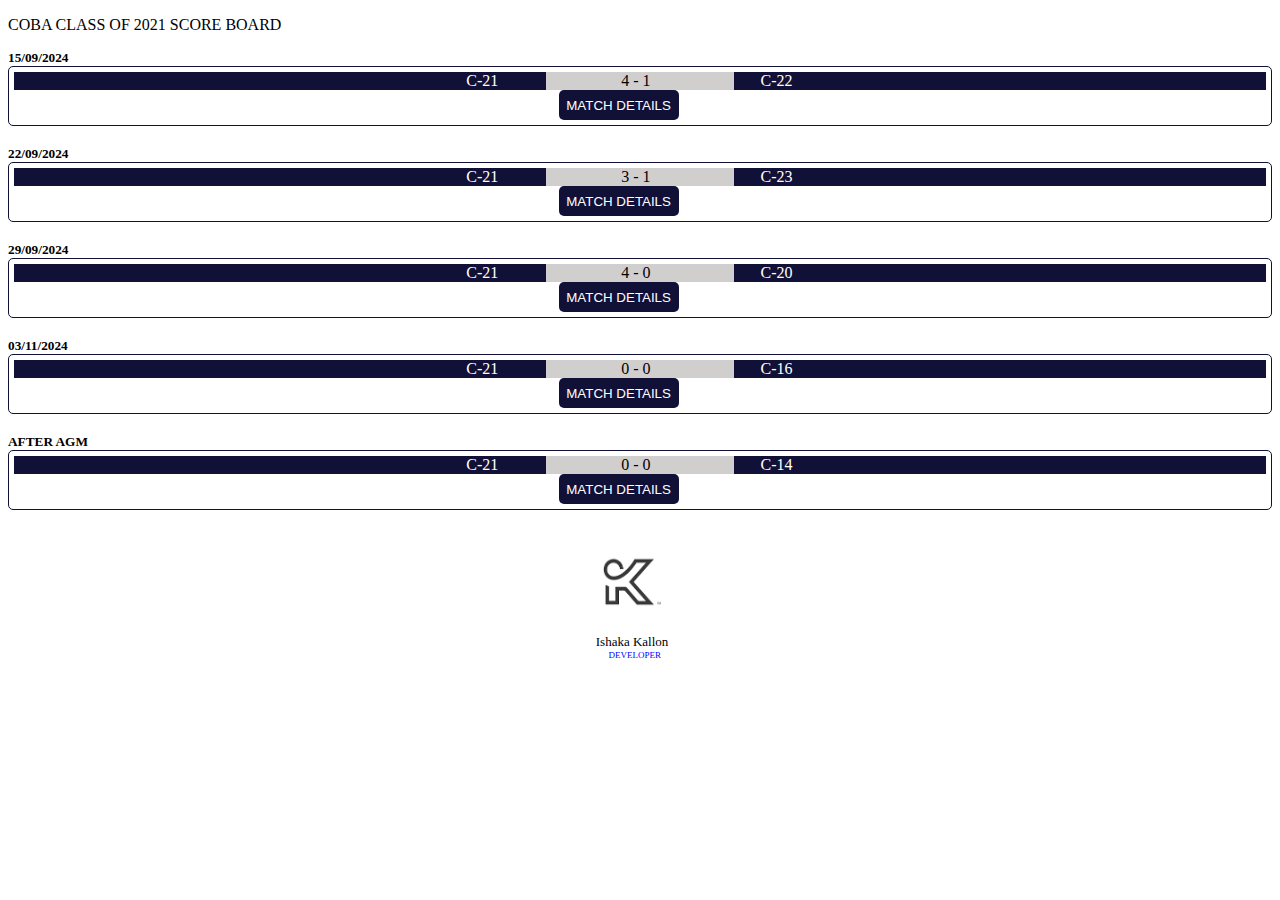
<file: index.html>
<!DOCTYPE html>
<html lang="en">
  <head>
    <meta charset="UTF-8" />
    <meta name="viewport" content="width=device-width, initial-scale=1.0" />
    <link rel="stylesheet" href="style.css" />
    <link rel="stylesheet" href="media.css" />
    <title>COBA Friendly Matches</title>
  </head>
  <body>
    <p>COBA CLASS OF 2021 SCORE BOARD</p>
    <h5>15/09/2024</h5>
    <div class="cont-1">
      <div class="c21-vs-c22">
        <div class="c21">C-21</div>
        <div class="vs">4 - 1</div>
        <div class="c22">C-22</div>
      </div>
      <div>
        <a href="c-22.html">
          <button class="detail-button">MATCH DETAILS</button>
        </a>
      </div>
    </div>

    <h5>22/09/2024</h5>
    <div class="cont-2">
      <div class="c21-vs-c22">
        <div class="c21">C-21</div>
        <div class="vs">3 - 1</div>
        <div class="c22">C-23</div>
      </div>
      <div>
        <a href="c-23.html">
           <button class="detail-button">MATCH DETAILS</button>
        </a>
       
      </div>
    </div>

    <h5>29/09/2024</h5>
    <div class="cont-2">
      <div class="c21-vs-c22">
        <div class="c21">C-21</div>
        <div class="vs">4 - 0</div>
        <div class="c22">C-20</div>
      </div>
      <div>
        <a href="c-20.html">
          <button class="detail-button"> MATCH DETAILS </button>
        </a>
      </div>
    </div>

    <h5>03/11/2024</h5>
    <div class="cont-2">
      <div class="c21-vs-c22">
        <div class="c21">C-21</div>
        <div class="vs">0 - 0</div>
        <div class="c22">C-16</div>
      </div>
      <div>
        <button
          class="detail-button"
          onclick="
              alert('MATCH YET TO BE PLAYED')
              "
        >
          MATCH DETAILS
        </button>
      </div>
    </div>

    <h5>AFTER AGM</h5>
    <div class="cont-2">
      <div class="c21-vs-c22">
        <div class="c21">C-21</div>
        <div class="vs">0 - 0</div>
        <div class="c22">C-14</div>
      </div>
      <div>
        <button
          class="detail-button"
          onclick="
              alert('MATCH YET TO BE PLAYED')
              "
        >
          MATCH DETAILS
        </button>
      </div>
    </div>

    <img class="ij-img" src="ik-logo-1.png" alt="Developer's Profile" />
    <p class="p1">Ishaka Kallon</p>
    <p class="p2">DEVELOPER</p>

    <script>
      alert("STAY UPDATED ON EVERY MATCH RESULT!");
    </script>
  </body>
</html>
</file>
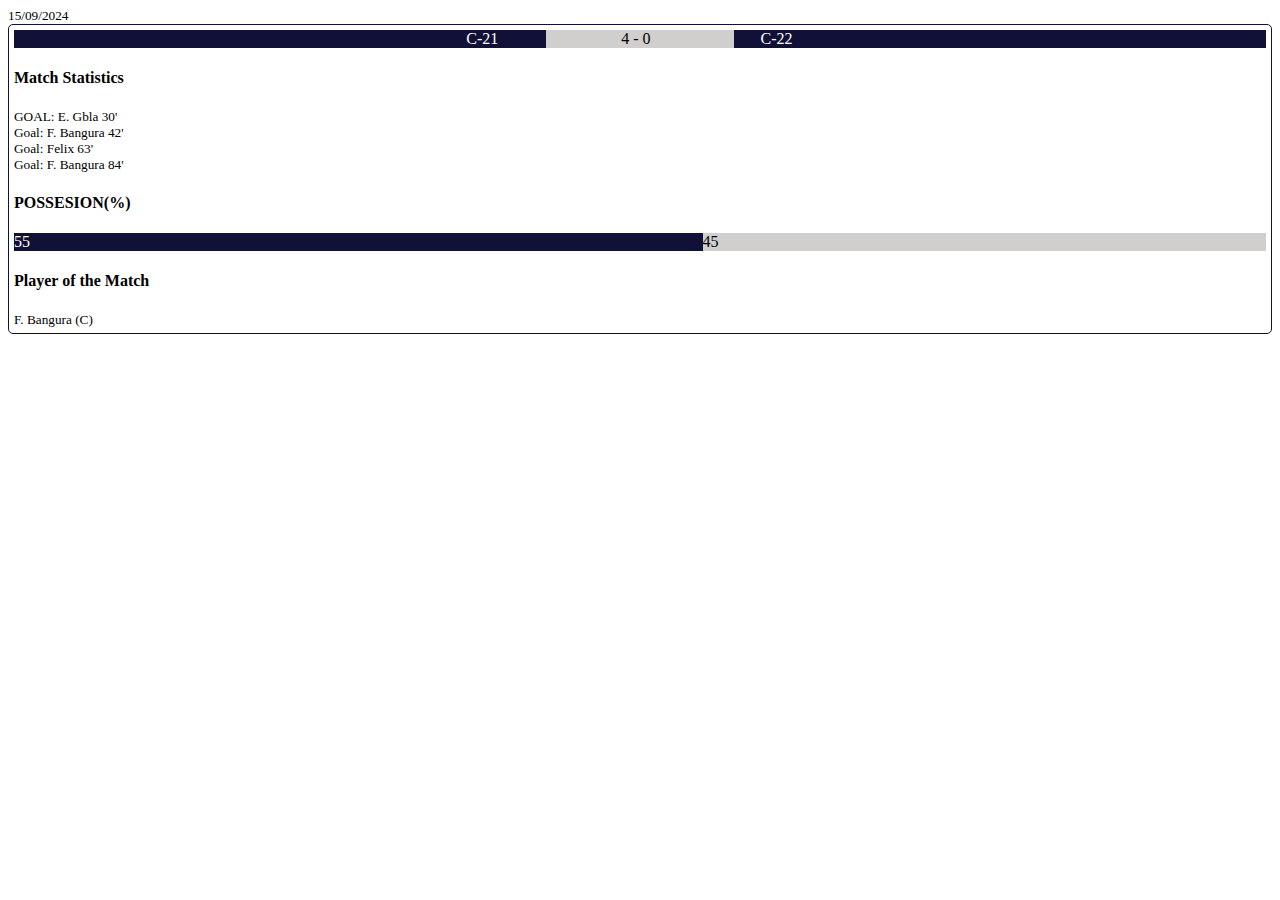
<file: c-20.html>
<!DOCTYPE html>
<html lang="en">
  <head>
    <meta charset="UTF-8" />
    <meta name="viewport" content="width=device-width, initial-scale=1.0" />
    <link rel="stylesheet" href="style.css" />
    <link rel="stylesheet" href="media.css" />
    <title>Match Details</title>
    <style>
      .statistics {
        display: block;
      }
      .h5 {
        padding-left: 60%;
      }
      .possesion {
        display: grid;
        grid-template-columns: 55% 45%;
      }
      .six {
        background-color: rgb(17, 17, 56);
        color: white;
      }
      .four {
        background-color: rgb(209, 206, 206);
      }
      h5 {
        font-weight: lighter;
      }
    </style>
  </head>
  <body>
    <h5>15/09/2024</h5>
    <div class="cont-1">
      <div class="c21-vs-c22">
        <div class="c21">C-21</div>
        <div class="vs">4 - 0</div>
        <div class="c22">C-22</div>
      </div>
      <div class="statistics">
        <h4>Match Statistics</h4>
      </div>
      <h5>GOAL: E. Gbla 30'</h5>
      <h5>Goal: F. Bangura 42'</h5>
      <h5>Goal: Felix 63'</h5>
      <h5>Goal: F. Bangura 84'</h5>
      <h4>POSSESION(%)</h4>
      <div class="possesion">
        <div class="six">55</div>
        <div class="four">45</div>
      </div>
      <h4>Player of the Match</h4>
      <h5>F. Bangura (C)</h5>
    </div>
  </body>
</html>
</file>
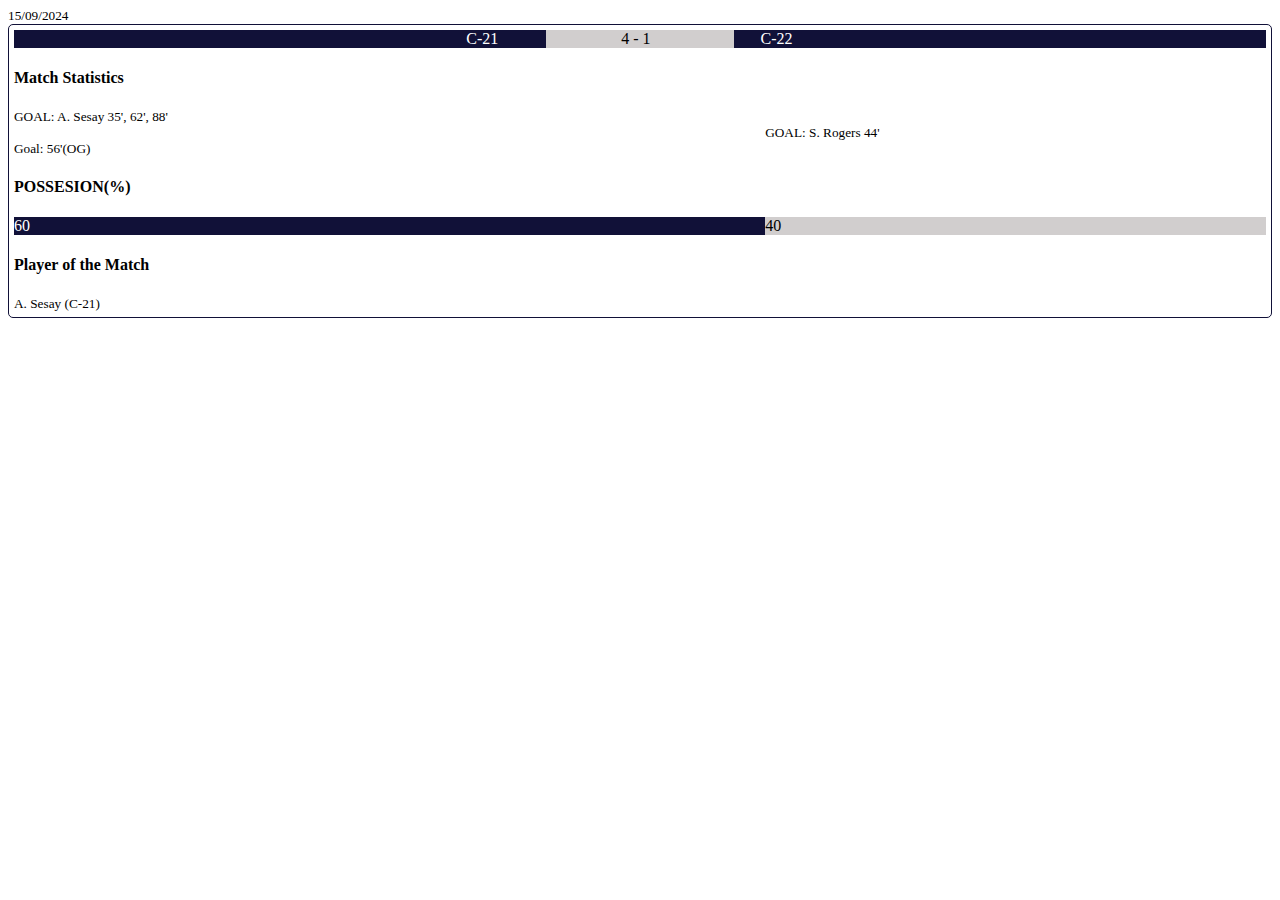
<file: c-22.html>
<!DOCTYPE html>
<html lang="en">
  <head>
    <meta charset="UTF-8" />
    <meta name="viewport" content="width=device-width, initial-scale=1.0" />
    <link rel="stylesheet" href="style.css" />
    <link rel="stylesheet" href="media.css" />
    <title>Match Details</title>
    <style>
      .statistics {
        display: block;
      }

      .h5 {
        padding-left: 60%;
      }

      .possesion {
        display: grid;
        grid-template-columns: 60% 40%;
      }

      .six {
        background-color: rgb(17, 17, 56);
        color: white;
      }
      .four {
        background-color: rgb(209, 206, 206);
      }

      h5 {
        font-weight: lighter;
      }
    </style>
  </head>
  <body>
    <h5>15/09/2024</h5>
    <div class="cont-1">
      <div class="c21-vs-c22">
        <div class="c21">C-21</div>
        <div class="vs">4 - 1</div>
        <div class="c22">C-22</div>
      </div>
      <div class="statistics">
        <h4>Match Statistics</h4>
      </div>
      <h5>GOAL: A. Sesay 35', 62', 88'</h5>
      <h5 class="h5">GOAL: S. Rogers 44'</h5>
      <h5>Goal: 56'(OG)</h5>
      <h4>POSSESION(%)</h4>
      <div class="possesion">
        <div class="six">60</div>
        <div class="four">40</div>
      </div>

      <h4>Player of the Match</h4>
      <h5>A. Sesay (C-21)</h5>
    </div>
  </body>
</html>
</file>
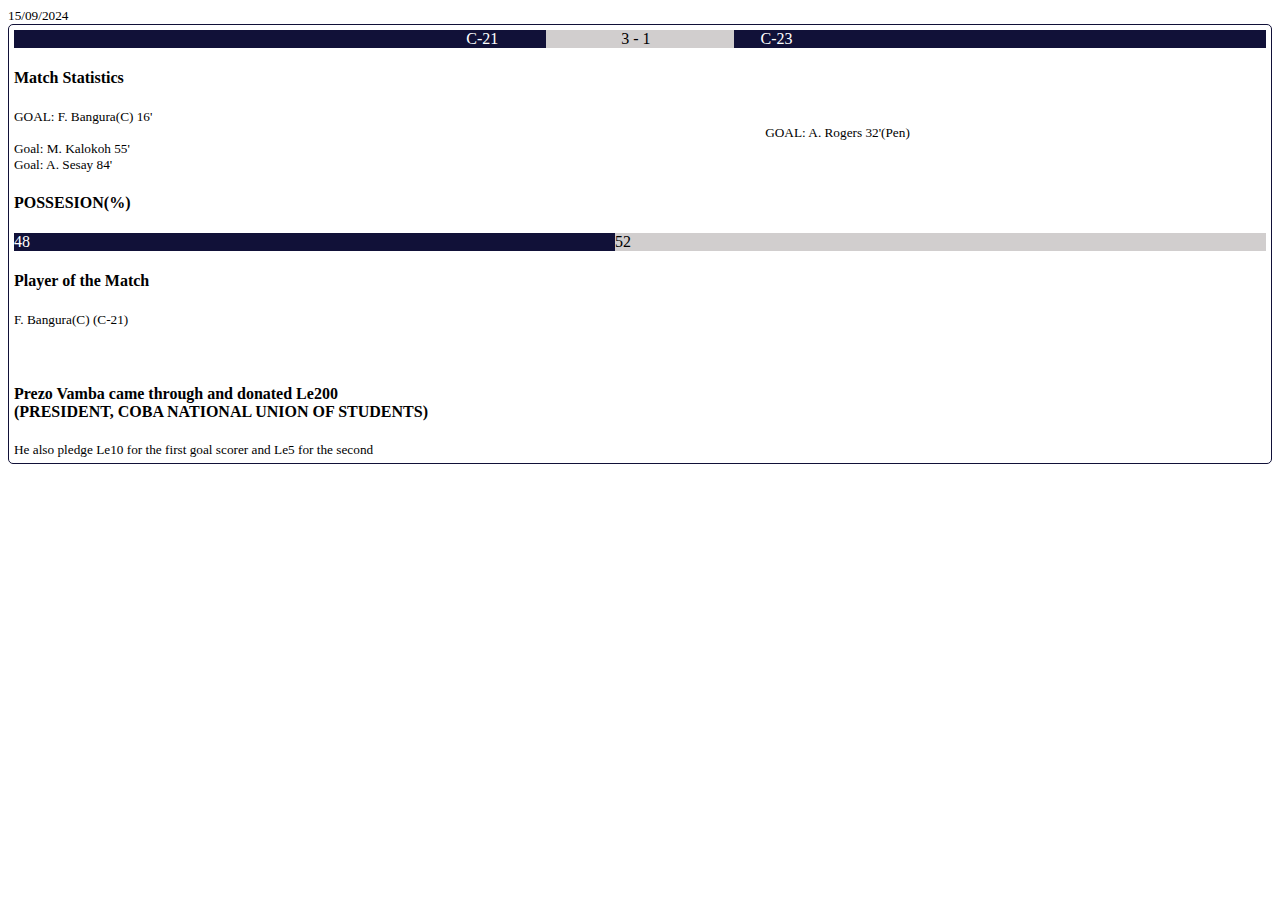
<file: c-23.html>
<!DOCTYPE html>
<html lang="en">
  <head>
    <meta charset="UTF-8" />
    <meta name="viewport" content="width=device-width, initial-scale=1.0" />
    <link rel="stylesheet" href="style.css" />
    <link rel="stylesheet" href="media.css" />
    <title>Match Details</title>
    <style>
      .statistics {
        display: block;
      }

      .h5 {
        padding-left: 60%;
      }

      .possesion {
        display: grid;
        grid-template-columns: 48% 52%;
      }

      .six {
        background-color: rgb(17, 17, 56);
        color: white;
      }
      .four {
        background-color: rgb(209, 206, 206);
      }

      h5 {
        font-weight: lighter;
      }
    </style>
  </head>
  <body>
    <h5>15/09/2024</h5>
    <div class="cont-1">
      <div class="c21-vs-c22">
        <div class="c21">C-21</div>
        <div class="vs">3 - 1</div>
        <div class="c22">C-23</div>
      </div>
      <div class="statistics">
        <h4>Match Statistics</h4>
      </div>
      <h5>GOAL: F. Bangura(C) 16'</h5>
      <h5 class="h5">GOAL: A. Rogers 32'(Pen)</h5>
      <h5>Goal: M. Kalokoh 55'</h5>
      <h5>Goal: A. Sesay 84'</h5>
      <h4>POSSESION(%)</h4>
      <div class="possesion">
        <div class="six">48</div>
        <div class="four">52</div>
      </div>

      <h4>Player of the Match</h4>
      <h5>F. Bangura(C) (C-21)</h5>
      <br>
      <br>
      <h4>Prezo Vamba came through and donated Le200<br>(PRESIDENT, COBA NATIONAL UNION OF STUDENTS)</h4>
      <h5>He also pledge Le10 for the first goal scorer and Le5 for the second</h5>
    </div>
  </body>
</html>
</file>
<file: style.css>
.cont-2,
.cont-1 {
  margin-bottom: 20px;
  border-style: solid;
  border-width: 1px;
  border-color: rgb(17, 17, 56);
  padding-top: 5px;
  padding-left: 5px;
  padding-bottom: 5px;
  padding-right: 5px;
  border-radius: 5px;
}

.c21-vs-c22 {
  display: grid;
  grid-template-columns: 1fr 15% 1fr;
}

.c22 {
  background-color: rgb(17, 17, 56);
  color: white;
  padding-left: 5%;
}

.vs {
  background-color: rgb(209, 206, 206);
  padding-left: 40%;
}

.c21 {
  background-color: rgb(17, 17, 56);
  color: white;
  padding-left: 85%;
}

.detail-button {
  background-color: rgb(17, 17, 56);
  color: white;
  margin-left: 43.5%;
  border: none;
  width: 120px;
  height: 30px;
  border-radius: 5px;
}

h5 {
  margin-top: 0px;
  margin-bottom: 0px;
}

.ij-img {
  height: 100px;
  width: 100px;
  border-radius: 50px;
  margin-left: 45%;
}

.p1 {
  margin: 0;
  font-size: small;
  margin-left: 46.5%;
}

.p2 {
  margin: 0;
  font-size: xx-small;
  color: blue;
  margin-left: 47.5%;
}
</file>
<file: media.css>
@media (max-with: 600px) {
  p {
    width: 100px;
  }
}

@media (max-width: 600px) {
  .cont-2,
  .cont-1 {
    margin-bottom: 15px;
    border-style: solid;
    border-width: 1px;
    border-color: rgb(17, 17, 56);
    padding-top: 3px;
    padding-left: 3px;
    padding-bottom: 3px;
    padding-right: 3px;
    border-radius: 3px;
  }
}

@media (max-width: 600px) {
  .v21,
  .v22 {
    font-size: xx-small;
  }
}

@media (max-width: 600px) {
  .vs {
    font-size: larger;
    padding-left: 13.5%;
  }
}

@media (max-width: 600px) {
  .c21 {
    padding-left: 70%;
  }
}

@media (max-width: 600px) {
  .detail-button {
    background-color: rgb(183, 183, 183);
    color: black;
    margin-left: 34%;
    border: none;
    width: 120px;
    height: 20px;
    border-radius: 5px;
  }
}

@media (max-width: 600px) {
  .ij-img {
    height: 80px;
    width: 80px;
    border-radius: 40px;
    margin-left: 38%;
  }
}

@media (max-width: 600px) {
  .p1 {
    margin: 0;
    font-size: small;
    margin-left: 39%;
  }
}

@media (max-width: 600px) {
  .p2 {
    margin: 0;
    font-size: xx-small;
    color: blue;
    margin-left: 41%;
  }
}
</file>
